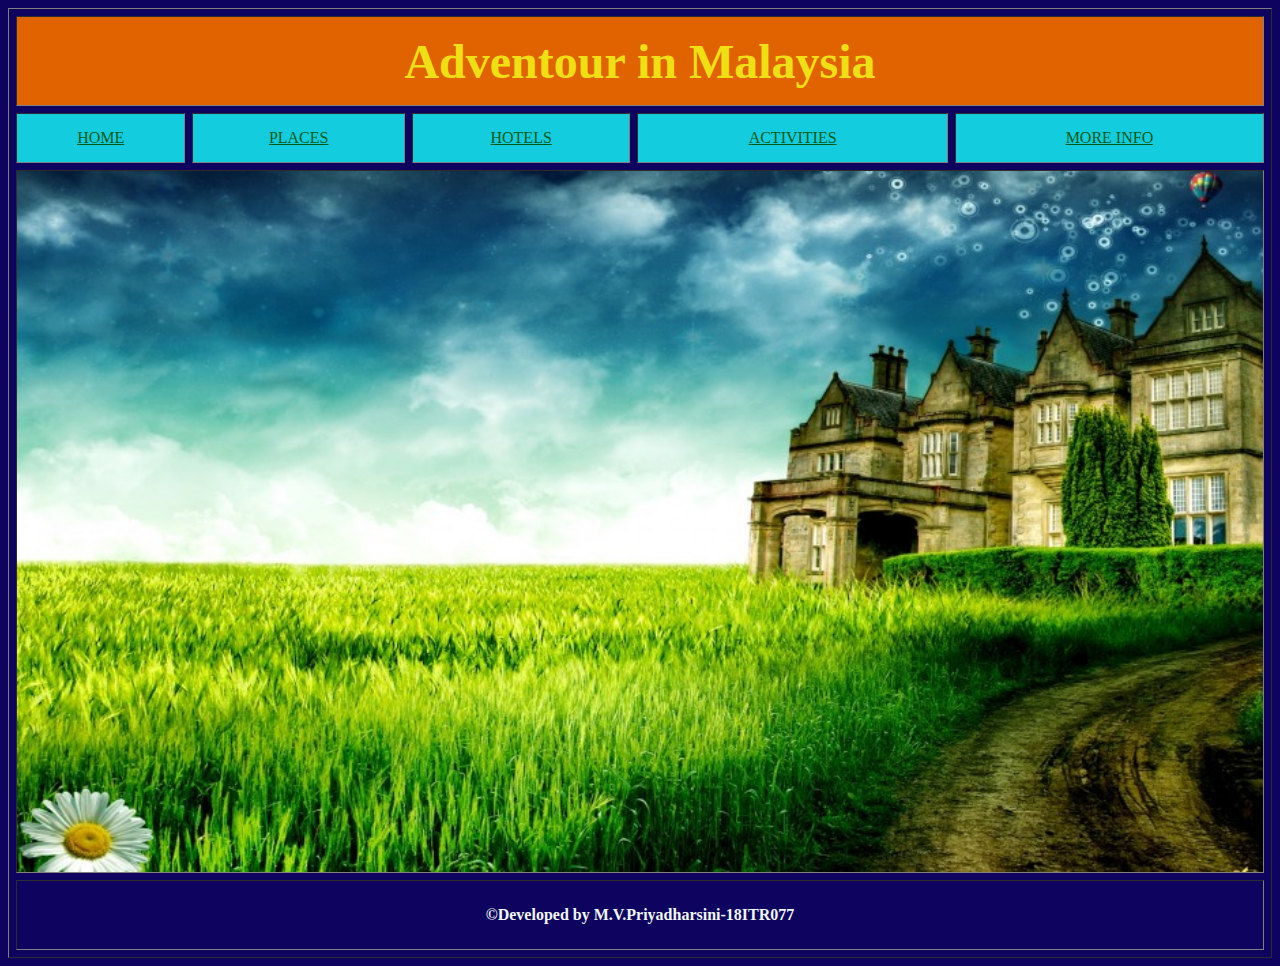
<file: index.html>
<html>
    <head>
        <link rel="stylesheet"type="text/css"href="a.css"/>
        <link rel="stylesheet"type="text/css"href="th.css"/>
        <link rel="stylesheet"type="text/css"href="td.css"/>
        <title>Adventour in Malaysia</title>
    </head>
    <body bgcolor="#0E035F">
        <table width=100% border="1px" cellspacing="7px" cellpadding="0px">
            <tr>
                <th bgcolor="#E16300" colspan="5" height="90px"><font size="+4">Adventour in Malaysia</font></th>
            </tr>
            <tr bgcolor="#13CDDF" height="50px">
                <font size="+2">
                    <td><center><a href="index.html">HOME</a></center></td>
                    <td><center><a href="places.html">PLACES</a></center></td>
                    <td><center><a href="hotels.html">HOTELS</a></center></td>
                    <td><center><a href="activities.html">ACTIVITIES</a></center></td>
                    <td><center><a href="info.html">MORE INFO</a></center></td>
                </font>
            </tr>
            <tr>
                <td bgcolor="pink" height="500px" colspan="5"><center><img src="tour.jpg" width=100% height=100%/></center></td>
            </tr>
            <tr>
                <td height="70px" colspan="5"><center><b>&copy;Developed by M.V.Priyadharsini-18ITR077</b></center></td>
            </tr>
        </table>
    </body>
</html>
</file>
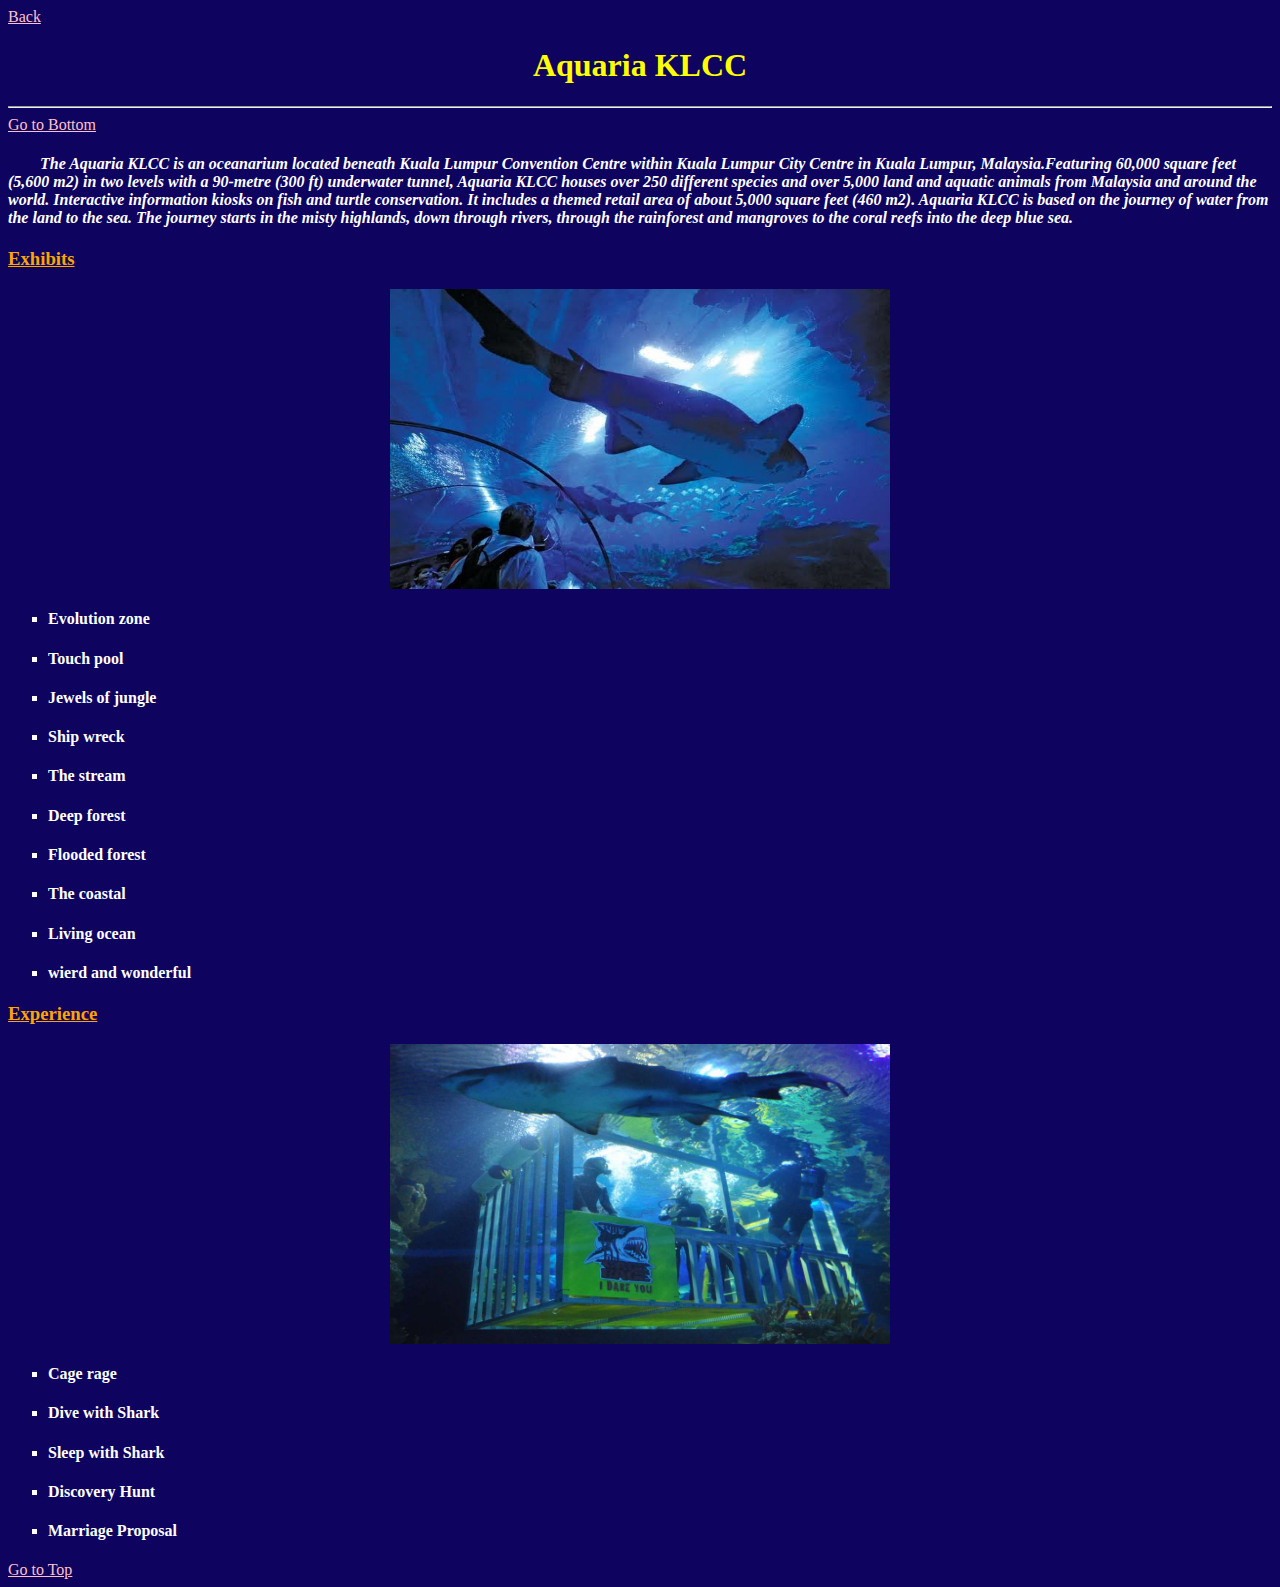
<file: aquaria.html>
<html>
<head>
<link rel="stylesheet"type="text/css"href="body.css"/>
<link rel="stylesheet"type="text/css"href="h1.css"/>
<link rel="stylesheet"type="text/css"href="a1.css"/>
<link rel="stylesheet"type="text/css"href="h31.css"/>
<link rel="stylesheet"type="text/css"href="ul.css"/>
<style>
h1{
color:yellow;
}
</style>
<title>Aquaria KLCC</title>
</head>
<body bgcolor="#0E035F">
<p id="t"></p>
<a href="places.html" style="color:pink">Back</a>
<h1><center>Aquaria KLCC</center></h1>
<hr>
<a href="#b">Go to Bottom</a>
<p><h4><b><em>&emsp;&emsp;The Aquaria KLCC is an oceanarium located beneath Kuala Lumpur Convention Centre within Kuala Lumpur City Centre in Kuala Lumpur, Malaysia.Featuring 60,000 square feet (5,600 m2) in two levels with a 90-metre (300 ft) underwater tunnel, Aquaria KLCC houses over 250 different species and over 5,000 land and aquatic animals from Malaysia and around the world. Interactive information kiosks on fish and turtle conservation. It includes a themed retail area of about 5,000 square feet (460 m2). Aquaria KLCC is based on the journey of water from the land to the sea. The journey starts in the misty highlands, down through rivers, through the rainforest and mangroves to the coral reefs into the deep blue sea.</em></b></h3></p>
<h3><ins>Exhibits</ins></h3>
<center><img src="aqu.jpg" height="300px" width="500px"/></center>
<ul type="square">
<li><h4>Evolution zone</h4></li>
<li><h4>Touch pool</h4></li>
<li><h4>Jewels of jungle</h4></li>
<li><h4>Ship wreck</h4></li>
<li><h4>The stream</h4></li>
<li><h4>Deep forest</h4></li>
<li><h4>Flooded forest</h4></li>
<li><h4>The coastal</h4></li>
<li><h4>Living ocean</h4></li>
<li><h4>wierd and wonderful</h4></li>
</ul>
<h3><ins>Experience</ins></h3>
<center><img src="cage.jpg" height="300px" width="500px"/></center>
<ul type="square">
<li><h4>Cage rage</h4></li>
<li><h4>Dive with Shark</h4></li>
<li><h4>Sleep with Shark</h4></li>
<li><h4>Discovery Hunt</h4></li>
<li><h4>Marriage Proposal</h4></li>
</ul>
<p id="b"></p>
<a href="#t"">Go to Top</a>
</body>
</html>
</file>
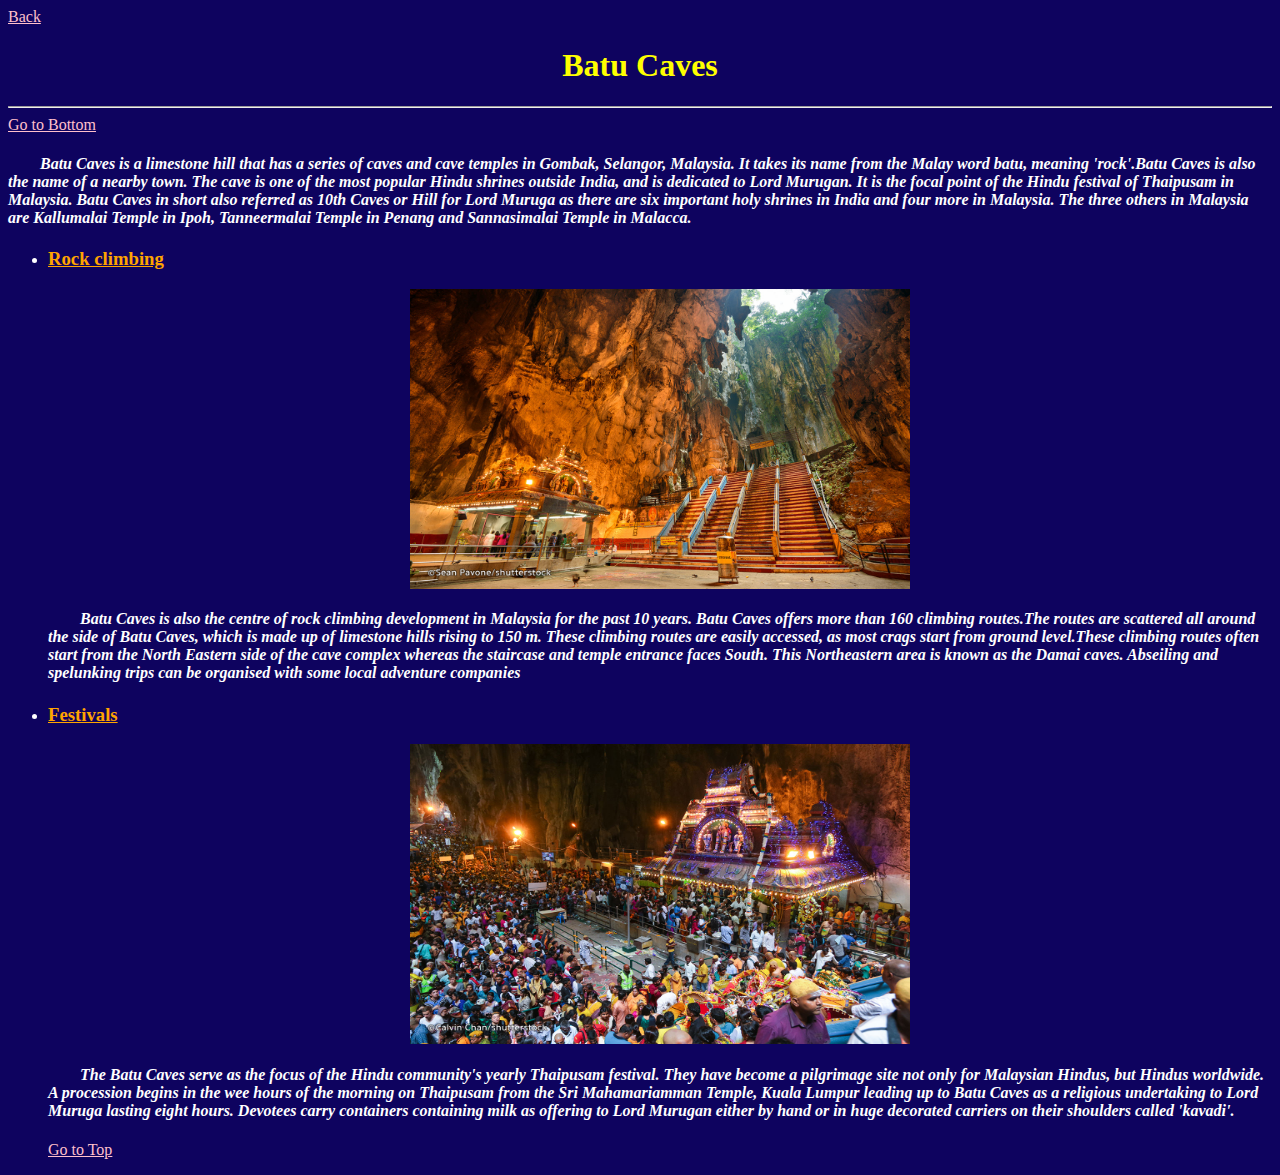
<file: batucaves.html>
<html>
<head>
<link rel="stylesheet"type="text/css"href="body.css"/>
<link rel="stylesheet"type="text/css"href="h1.css"/>
<link rel="stylesheet"type="text/css"href="a1.css"/>
<link rel="stylesheet"type="text/css"href="h31.css"/>
<style>
h1{
color:yellow;
}
</style>
<title>Batu Caves</title>
</head>
<body bgcolor="#0E035F">
<p id="t"></p>
<a href="places.html" style="color:pink">Back</a>
<h1><center>Batu Caves</center></h1>
<hr>
<a href="#b">Go to Bottom</a>
<p><h4><b><em>&emsp;&emsp;Batu Caves is a limestone hill that has a series of caves and cave temples in Gombak, Selangor, Malaysia. It takes its name from the Malay word batu, meaning 'rock'.Batu Caves is also the name of a nearby town.

The cave is one of the most popular Hindu shrines outside India, and is dedicated to Lord Murugan. It is the focal point of the Hindu festival of Thaipusam in Malaysia.

Batu Caves in short also referred as 10th Caves or Hill for Lord Muruga as there are six important holy shrines in India and four more in Malaysia. The three others in Malaysia are Kallumalai Temple in Ipoh, Tanneermalai Temple in Penang and Sannasimalai Temple in Malacca.</em></b></h4></p>
<ul>
<li><h3><ins>Rock climbing</ins></h3></li>
<center><img src="rock.jpg" height="300px" width="500px"/></center>
<p><h4><b><em>&emsp;&emsp;Batu Caves is also the centre of rock climbing development in Malaysia for the past 10 years. Batu Caves offers more than 160 climbing routes.The routes are scattered all around the side of Batu Caves, which is made up of limestone hills rising to 150 m. These climbing routes are easily accessed, as most crags start from ground level.These climbing routes often start from the North Eastern side of the cave complex whereas the staircase and temple entrance faces South. This Northeastern area is known as the Damai caves. Abseiling and spelunking trips can be organised with some local adventure companies</em></b></h4></p>
<li><h3><ins>Festivals</ins></h3></li>
<center><img src="fes.jpg" height="300px" width="500px"/></center>
<p><h4><b><em>&emsp;&emsp;The Batu Caves serve as the focus of the Hindu community's yearly Thaipusam festival. They have become a pilgrimage site not only for Malaysian Hindus, but Hindus worldwide.

A procession begins in the wee hours of the morning on Thaipusam from the Sri Mahamariamman Temple, Kuala Lumpur leading up to Batu Caves as a religious undertaking to Lord Muruga lasting eight hours. Devotees carry containers containing milk as offering to Lord Murugan either by hand or in huge decorated carriers on their shoulders called 'kavadi'.</em></b></h4></p>
<p id="b"></p>
<a href="#t">Go to Top</a>
</body>
</html>
</file>
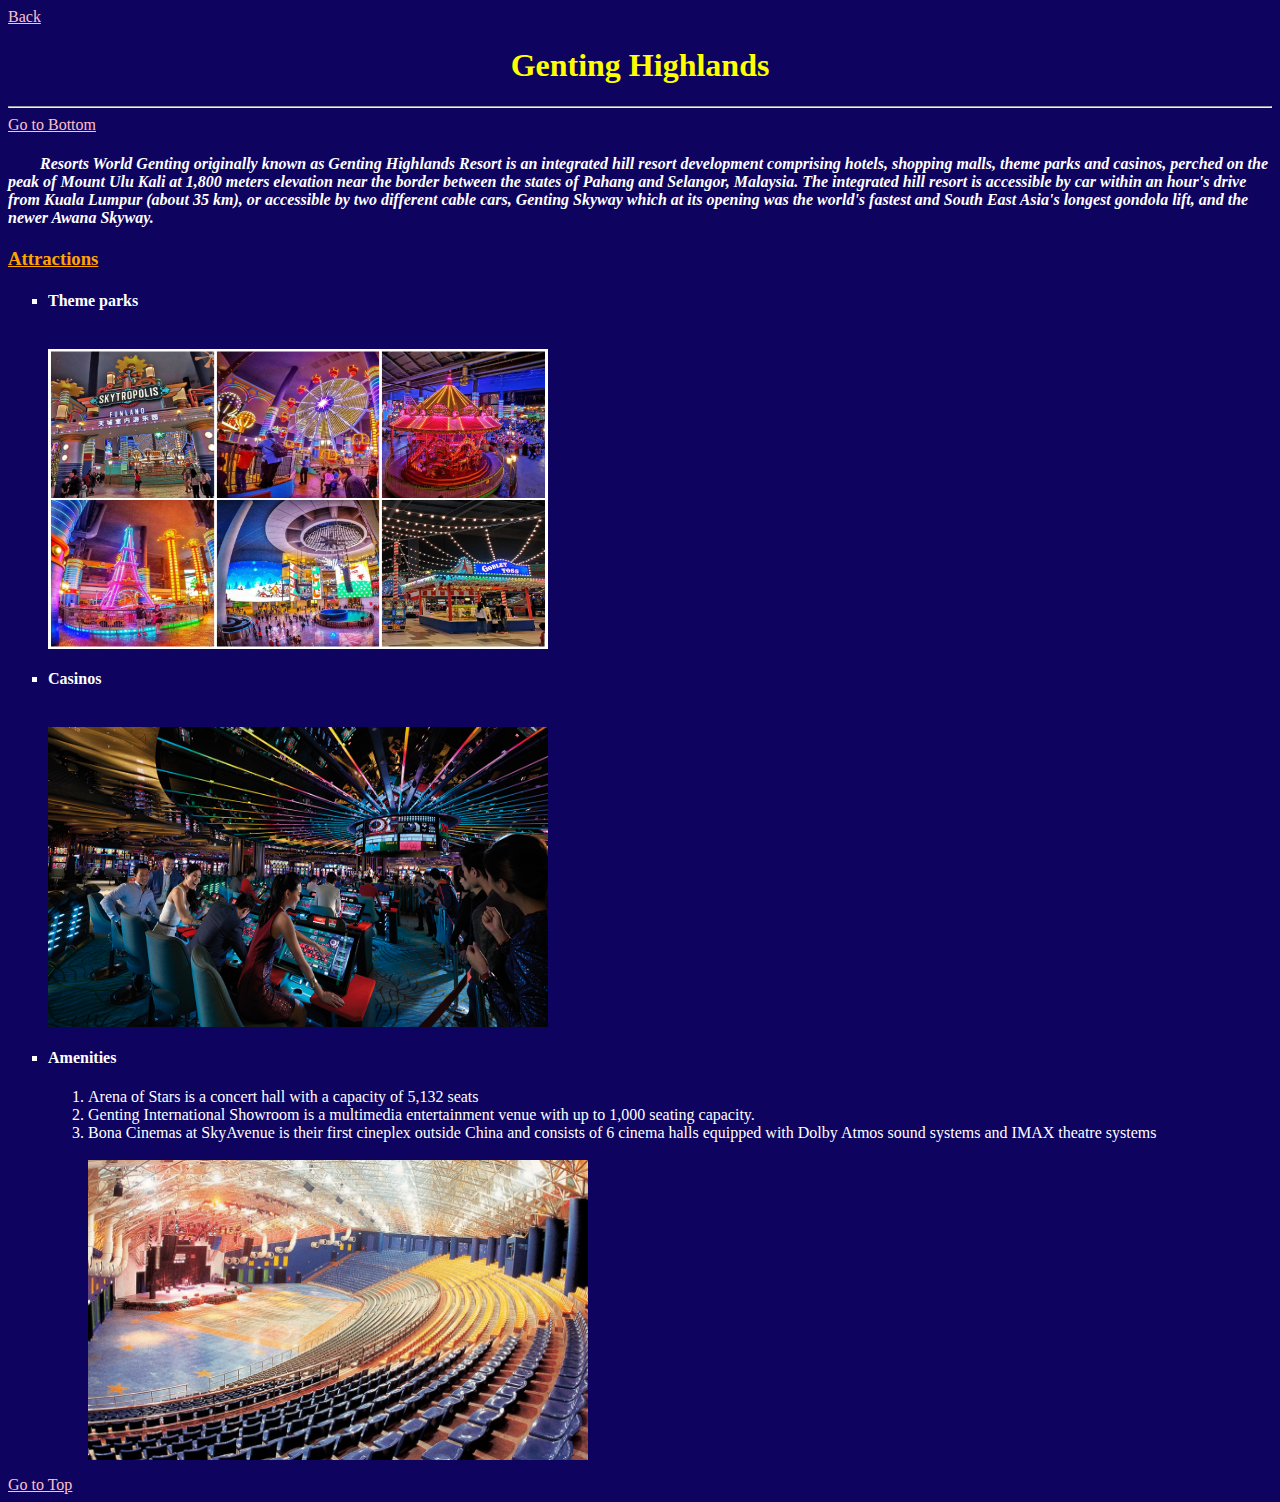
<file: genting.html>
<html>
    <head>
        <link rel="stylesheet"type="text/css"href="body.css"/>
        <link rel="stylesheet"type="text/css"href="h1.css"/>
        <link rel="stylesheet"type="text/css"href="a1.css"/>
        <link rel="stylesheet"type="text/css"href="h31.css"/>
        <link rel="stylesheet"type="text/css"href="ul.css"/>
        <link rel="stylesheet"type="text/css"href="ol.css"/>
        <style>
            h1{
                color:yellow;
            }
        </style>
        <title>Genting Highlands</title>
    </head>
    <body bgcolor="#0E035F">
        <p id="t"></p>
        <a href="places.html" style="color:pink">Back</a>
        <h1><center>Genting Highlands</center></h1>
        <hr>
        <a href="#b">Go to Bottom</a>
        <p><h4><b><em>&emsp;&emsp;Resorts World Genting originally known as Genting Highlands Resort is an integrated hill resort development comprising hotels, shopping malls, theme parks and casinos, perched on the peak of Mount Ulu Kali at 1,800 meters elevation near the border between the states of Pahang and Selangor, Malaysia.
        The integrated hill resort is accessible by car within an hour's drive from Kuala Lumpur (about 35 km), or accessible by two different cable cars, Genting Skyway which at its opening was the world's fastest and South East Asia's longest gondola lift, and the newer Awana Skyway.</em></b></h3></p>
        <h3><ins>Attractions</ins></h3>
        <ul type="square">
            <li><h4>Theme parks</h4></li><br>
            <img src="park.jpg" height="300px" width="500px"/>
            <li><h4>Casinos</h4></li><br>
            <img src="casino.jpg" height="300px" width="500px"/>
            <li><h4>Amenities</h4></li>
            <ol>
                <li>Arena of Stars is a concert hall with a capacity of 5,132 seats</li>
                <li>Genting International Showroom is a multimedia entertainment venue with up to 1,000 seating capacity.</li>
                <li>Bona Cinemas at SkyAvenue is their first cineplex outside China and consists of 6 cinema halls equipped with Dolby Atmos sound systems and IMAX theatre systems</li>
                <br>
                <img src="arena.jpg" height="300px" width="500px"/>
            </ol>
        </ul>
        <p id="b"></p>
        <a href="#t">Go to Top</a>
    </body>
</html>
</file>
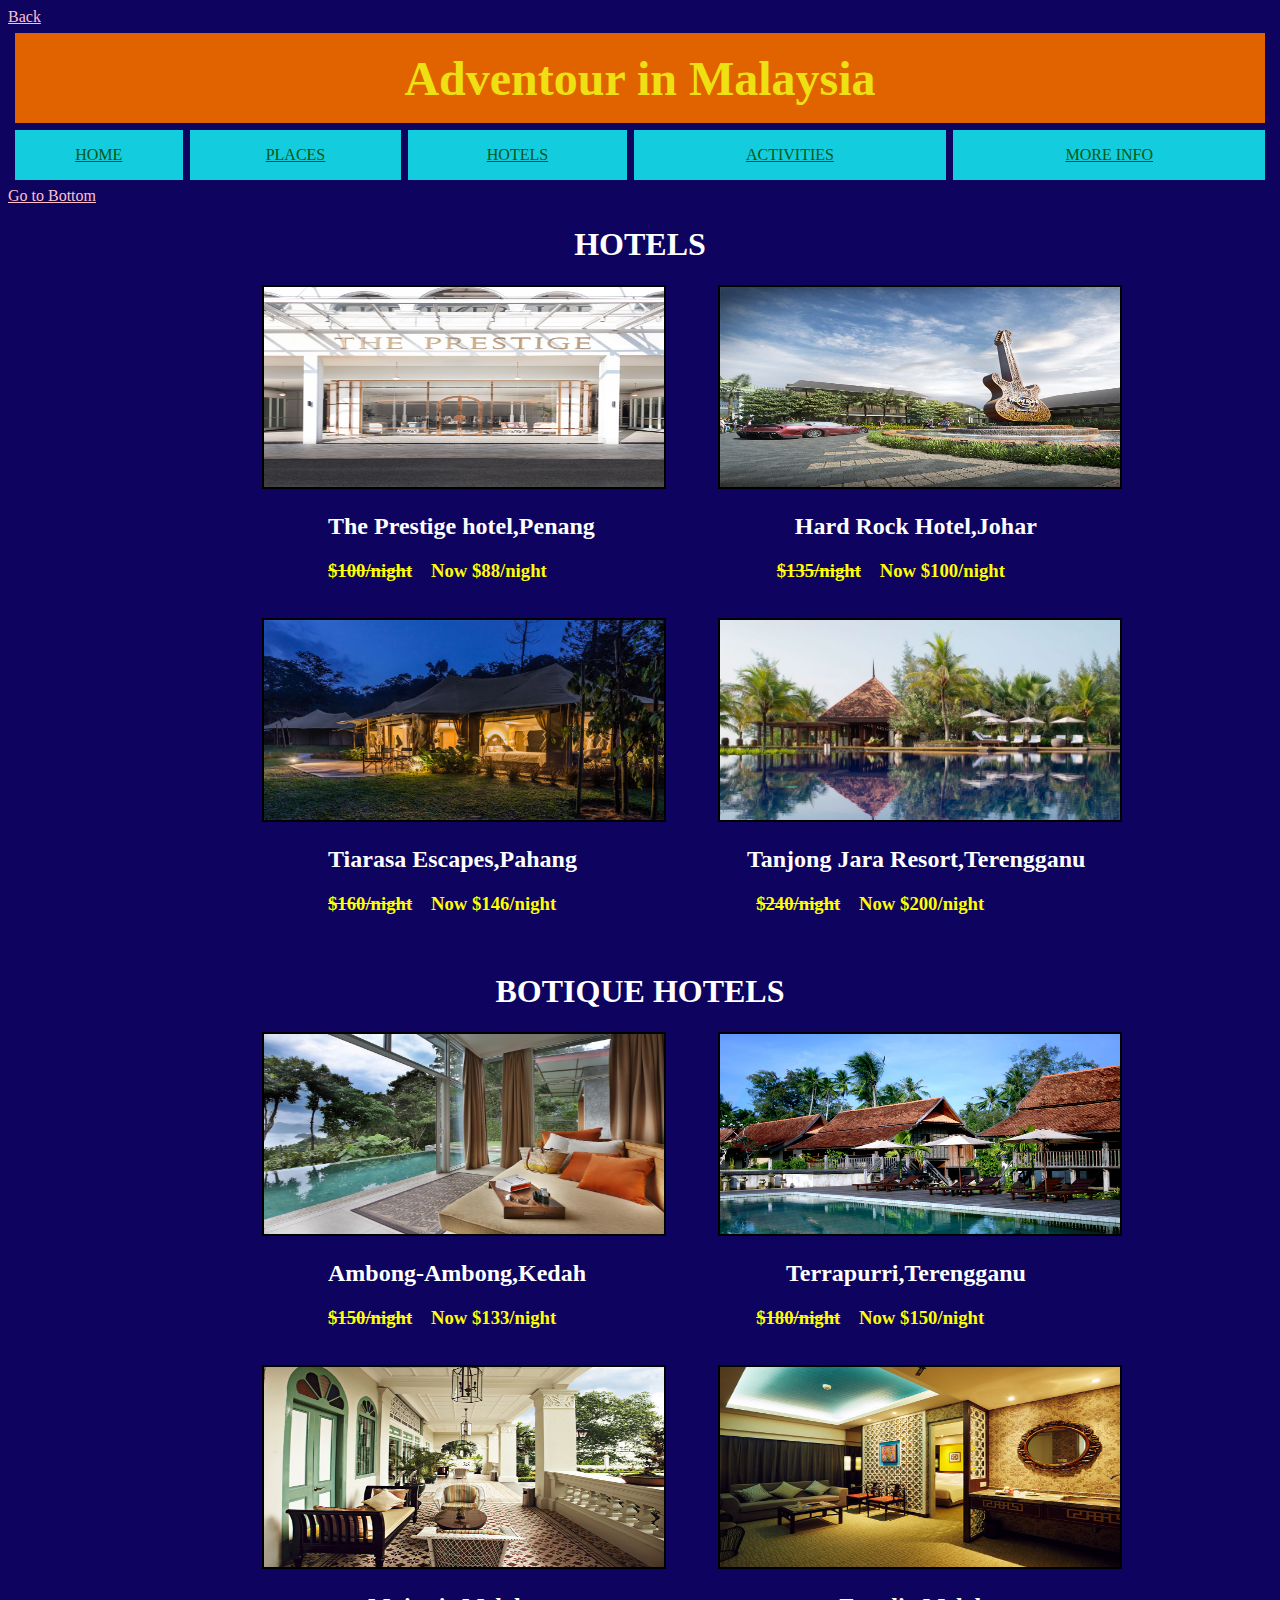
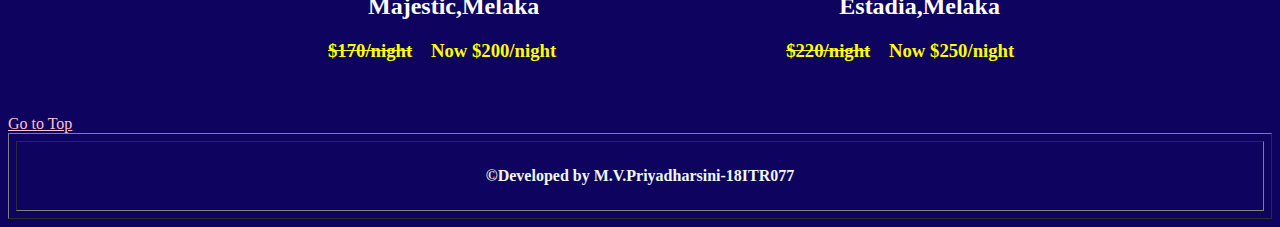
<file: hotels.html>
<html>
<head>
<link rel="stylesheet"type="text/css"href="th.css"/>
<link rel="stylesheet"type="text/css"href="a.css"/>
<link rel="stylesheet"type="text/css"href="h1.css"/>
<link rel="stylesheet"type="text/css"href="span.css"/>
<link rel="stylesheet"type="text/css"href="h2.css"/>
<link rel="stylesheet"type="text/css"href="h3.css"/>
<link rel="stylesheet"type="text/css"href="img.css"/>
<link rel="stylesheet"type="text/css"href="td.css"/>
<title>Hotels</title>
</head>
<body bgcolor="#0E035F">
<p id="t"></p>
<a href="places.html" style="color:pink">Back</a>
<table width=100% border="0px" cellspacing="7px" cellpadding="0px">
<tr>
<th bgcolor="#E16300" colspan="5" height="90px"><font size="+4">Adventour in Malaysia</font></th>
</tr>
<tr bgcolor="#13CDDF" height="50px">
<font size="+2">
<td><center><a href="index.html">HOME</a></center></td>
<td><center><a href="places.html">PLACES</a></center></td>
<td><center><a href="hotels.html">HOTELS</a></center></td>
<td><center><a href="activities.html">ACTIVITIES</a></center></td>
<td><center><a href="info.html">MORE INFO</a></center></td>
</font>
</tr>
</table>
<a href="#b" style="color:pink">Go to Bottom</a>
<h1><center>HOTELS</center></h1><span style="width: 250px;"></span>
<img src="prestige.jpg" width="400px" height="200px"/>&emsp;&emsp;&emsp;
<img src="hardrock.jpg" width="400px" height="200px"/><br>
<h2><span style="width: 320px;"></span>The Prestige hotel,Penang<span style="width: 200px;"></span>Hard Rock Hotel,Johar</h2>
<h3><span style="width: 320px;"></span><del>&#36;100/night</del>&emsp;Now &#36;88/night<span style="width: 230px;"></span><del>&#36;135/night</del>&emsp;Now &#36;100/night</h3><br>
<span style="width: 250px;"></span>
<img src="tiarasa.jpg" width="400px" height="200px"/>&emsp;&emsp;&emsp;
<img src="tanjong.jpg" width="400px" height="200px"/><br>
<h2><span style="width: 320px;"></span>Tiarasa Escapes,Pahang<span style="width: 170px;"></span>Tanjong Jara Resort,Terengganu</h2>
<h3><span style="width: 320px;"></span><del>&#36;160/night</del>&emsp;Now &#36;146/night<span style="width: 200px;"></span><del>&#36;240/night</del>&emsp;Now &#36;200/night</h3><br>
<h1><center>BOTIQUE HOTELS</center></h1><span style="width: 250px;"></span>
<img src="ambong.jpg" width="400px" height="200px"/>&emsp;&emsp;&emsp;
<img src="terra.jpg" width="400px" height="200px"/><br>
<h2><span style="width: 320px;"></span>Ambong-Ambong,Kedah<span style="width: 200px;"></span>Terrapurri,Terengganu</h2>
<h3><span style="width: 320px;"></span><del>&#36;150/night</del>&emsp;Now &#36;133/night<span style="width: 200px;"></span><del>&#36;180/night</del>&emsp;Now &#36;150/night</h3><br>
<span style="width: 250px;"></span>
<img src="majestic.jpg" width="400px" height="200px"/>&emsp;&emsp;&emsp;
<img src="estadia.jpg" width="400px" height="200px"/><br>
<h2><span style="width: 360px;"></span>Majestic,Melaka<span style="width: 300px;"></span>Estadia,Melaka</h2>
<h3><span style="width: 320px;"></span><del>&#36;170/night</del>&emsp;Now &#36;200/night<span style="width: 230px;"></span><del>&#36;220/night</del>&emsp;Now &#36;250/night</h3><br>
<p id="b"></p>
<a href="#t" style="color:pink">Go to Top</a>
<table width=100% border="1px" cellspacing="7px" cellpadding="0px">
<tr>
<td height="70px" colspan="5"><center><b>&copy;Developed by M.V.Priyadharsini-18ITR077</b></center></td>
</tr>
</table>
</body>
</html>
</file>
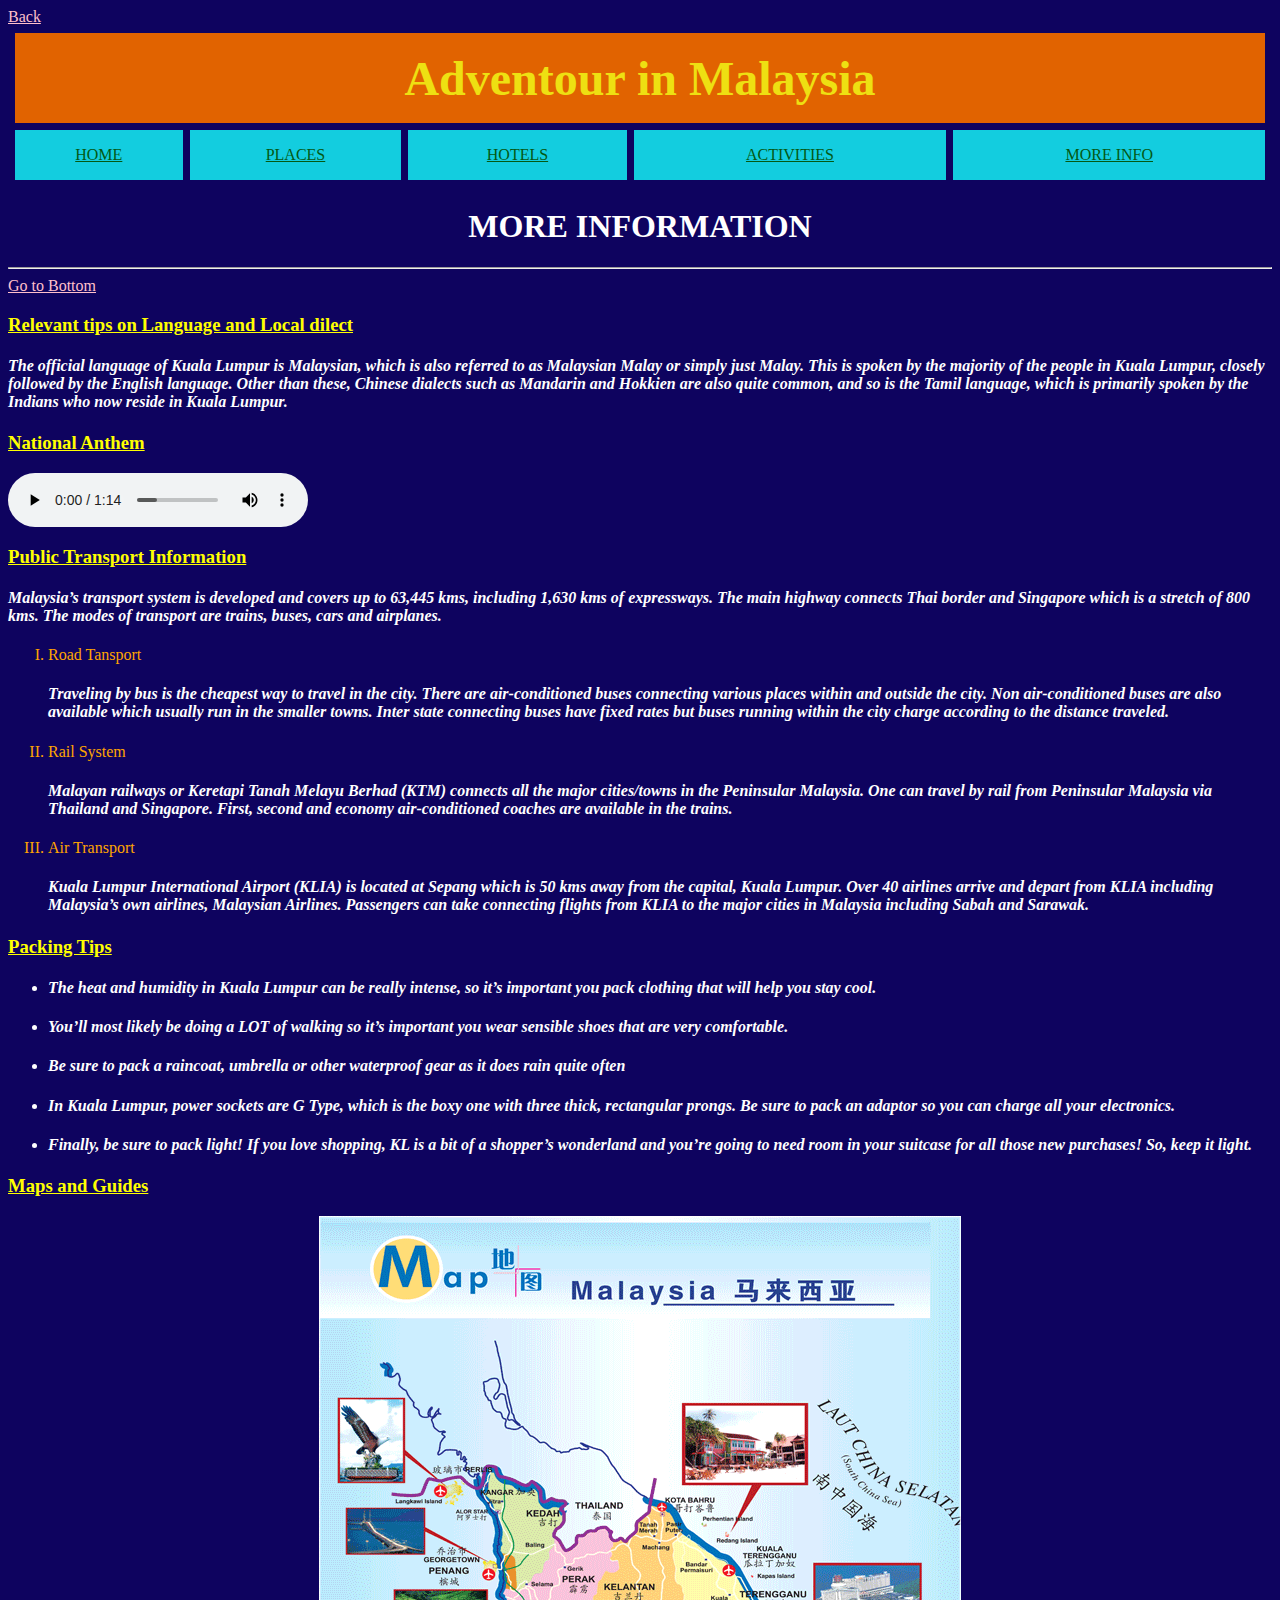
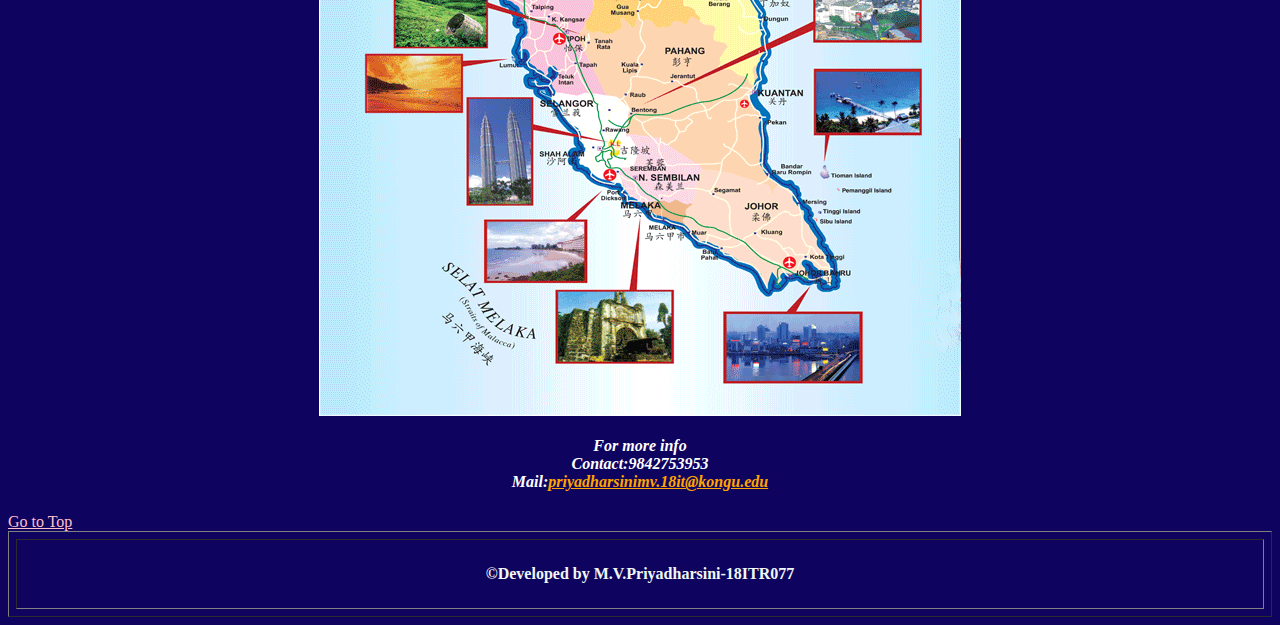
<file: info.html>
<html>
<head>
<link rel="stylesheet"type="text/css"href="body.css"/>
<link rel="stylesheet"type="text/css"href="th.css"/>
<link rel="stylesheet"type="text/css"href="a.css"/>
<link rel="stylesheet"type="text/css"href="h1.css"/>
<link rel="stylesheet"type="text/css"href="span.css"/>
<link rel="stylesheet"type="text/css"href="h2.css"/>
<link rel="stylesheet"type="text/css"href="h3.css"/>
<link rel="stylesheet"type="text/css"href="td.css"/>
<style>
h3{
font-family:Harrington;
}
</style>
<title>More Information</title>
</head>
<body bgcolor="#0E035F">
<p id="t"></p>
<a href="activities.html" style="color:pink">Back</a>
<table width=100% border="0px" cellspacing="7px" cellpadding="0px">
<tr>
<th bgcolor="#E16300" colspan="5" height="90px"><font size="+4">Adventour in Malaysia</font></th>
</tr>
<tr bgcolor="#13CDDF" height="50px">
<font size="+2">
<td><center><a href="index.html">HOME</a></center></td>
<td><center><a href="places.html">PLACES</a></center></td>
<td><center><a href="hotels.html">HOTELS</a></center></td>
<td><center><a href="activities.html">ACTIVITIES</a></center></td>
<td><center><a href="info.html">MORE INFO</a></center></td>
</font>
</tr>
</table>
<h1><center>MORE INFORMATION</center></h1>
<hr>
<a href="#b" style="color:pink">Go to Bottom</a>
<br>
<h3><ins>Relevant tips on Language and Local dilect</ins></h3>
<p><h4><b><em>The official language of Kuala Lumpur is Malaysian, which is also referred to as Malaysian Malay or simply just Malay. This is spoken by the majority of the people in Kuala Lumpur, closely followed by the English language. Other than these, Chinese dialects such as Mandarin and Hokkien are also quite common, and so is the Tamil language, which is primarily spoken by the Indians who now reside in Kuala Lumpur. </p></h4></b></em>
<h3><ins>National Anthem</ins></h3>
<audio controls><source src="Malaysia.mp3" type="audio/mp3"></audio>
<h3><ins>Public Transport Information</ins></h3>
<p><h4><b><em>Malaysia’s transport system is developed and covers up to 63,445 kms, including 1,630 kms of expressways. The main highway connects Thai border and Singapore which is a stretch of 800 kms. The modes of transport are trains, buses, cars and airplanes.</p></h4></b></em>
<ol type="I">
<li style="color:orange">Road Tansport</li>
<p><h4><b><em>Traveling by bus is the cheapest way to travel in the city. There are air-conditioned buses connecting various places within and outside the city. Non air-conditioned buses are also available which usually run in the smaller towns.
Inter state connecting buses have fixed rates but buses running within the city charge according to the distance traveled.</p></h4></b></em>
<li style="color:orange">Rail System</li>
<p><h4><b><em>Malayan railways or Keretapi Tanah Melayu Berhad (KTM) connects all the major cities/towns in the Peninsular Malaysia. One can travel by rail from Peninsular Malaysia via Thailand and Singapore. First, second and economy air-conditioned coaches are available in the trains.</p></h4></b></em>
<li style="color:orange">Air Transport</li>
<p><h4><b><em>Kuala Lumpur International Airport (KLIA) is located at Sepang which is 50 kms away from the capital, Kuala Lumpur. Over 40 airlines arrive and depart from KLIA including Malaysia’s own airlines, Malaysian Airlines.
Passengers can take connecting flights from KLIA to the major cities in Malaysia including Sabah and Sarawak.</p></h4></b></em>
</ol>
<h3><ins>Packing Tips</ins></h3>
<ul>
<li><p><h4><b><em>The heat and humidity in Kuala Lumpur can be really intense, so it’s important you pack clothing that will help you stay cool.</li></p></h4></b></em>
<li><p><h4><b><em>You’ll most likely be doing a LOT of walking so it’s important you wear sensible shoes that are very comfortable.</li></p></h4></b></em>
<li><p><h4><b><em>Be sure to pack a raincoat, umbrella or other waterproof gear as it does rain quite often</li></p></h4></b></em>
<li><p><h4><b><em>In Kuala Lumpur, power sockets are G Type, which is the boxy one with three thick, rectangular prongs. Be sure to pack an adaptor so you can charge all your electronics.</li></p></h4></b></em>
<li><p><h4><b><em>Finally, be sure to pack light! If you love shopping, KL is a bit of a shopper’s wonderland and you’re going to need room in your suitcase for all those new purchases! So, keep it light.</li></p></h4></b></em>
</ul>
<h3><ins>Maps and Guides</ins></h3>
<center><img src="map.gif"/>
<p><h4><b><address>For more info<br>Contact:9842753953<br>Mail:<a href="mailto:priyadharsinimv.18it@kongu.edu" style="color:orange">priyadharsinimv.18it@kongu.edu</a></address></b></h4></p>
</center>
<p id="b"></p>
<a href="#t" style="color:pink">Go to Top</a>
<table width=100% border="1px" cellspacing="7px" cellpadding="0px">
<tr>
<td height="70px" colspan="5"><center><b>&copy;Developed by M.V.Priyadharsini-18ITR077</b></center></td>
</tr>
</table>
</body>
</html>
</file>
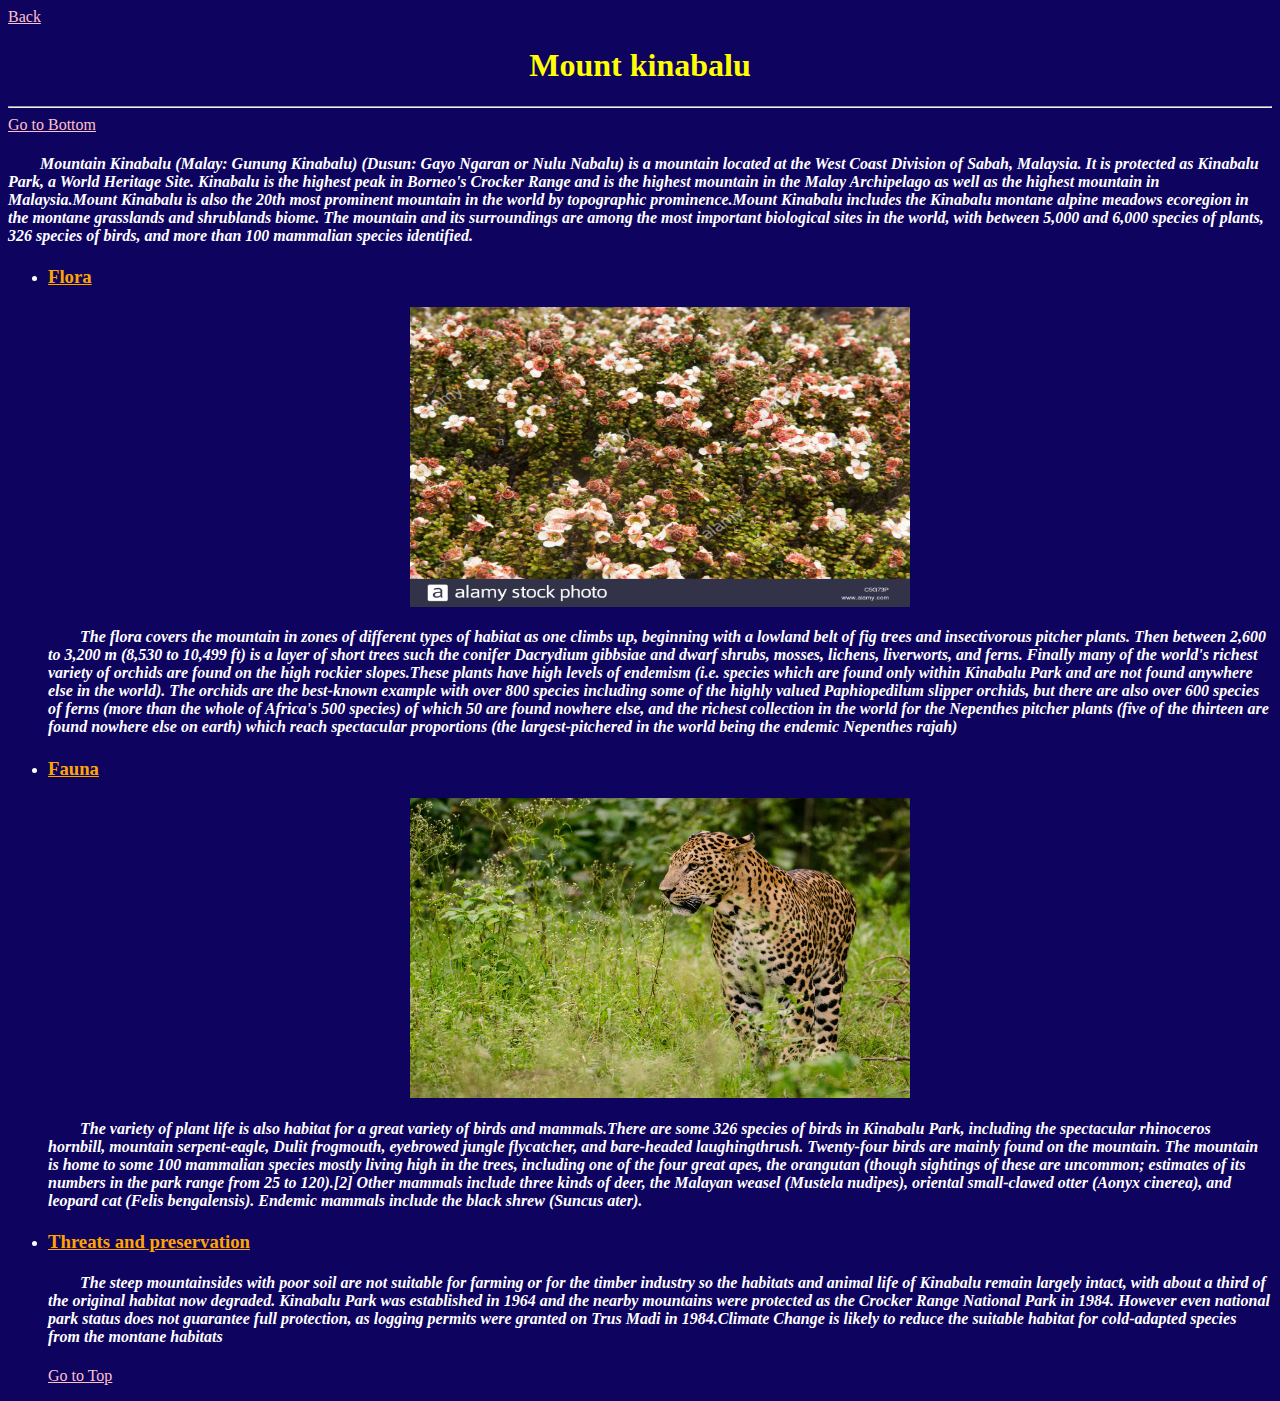
<file: kinabalu.html>
<html>
<head>
<link rel="stylesheet"type="text/css"href="body.css"/>
<link rel="stylesheet"type="text/css"href="h1.css"/>
<link rel="stylesheet"type="text/css"href="a1.css"/>
<link rel="stylesheet"type="text/css"href="h31.css"/>
<style>
h1{
color:yellow;
}
</style>
<title>Mount kinabalu</title>
</head>
<body bgcolor="#0E035F">
<p id="t"></p>
<a href="places.html" style="color:pink">Back</a>
<h1><center>Mount kinabalu</center></h1>
<hr>
<a href="#b">Go to Bottom</a>
<p><h4><b><em>&emsp;&emsp;Mountain Kinabalu (Malay: Gunung Kinabalu) (Dusun: Gayo Ngaran or Nulu Nabalu) is a mountain located at the West Coast Division of Sabah, Malaysia. It is protected as Kinabalu Park, a World Heritage Site. Kinabalu is the highest peak in Borneo's Crocker Range and is the highest mountain in the Malay Archipelago as well as the highest mountain in Malaysia.Mount Kinabalu is also the 20th most prominent mountain in the world by topographic prominence.Mount Kinabalu includes the Kinabalu montane alpine meadows ecoregion in the montane grasslands and shrublands biome. The mountain and its surroundings are among the most important biological sites in the world, with between 5,000 and 6,000 species of plants, 326 species of birds, and more than 100 mammalian species identified.</em></b></h4></p>
<ul>
<li><h3><ins>Flora</ins></h3></li>
<center><img src="flora.jpg" height="300px" width="500px"/></center>
<p><h4><b><em>&emsp;&emsp;The flora covers the mountain in zones of different types of habitat as one climbs up, beginning with a lowland belt of fig trees and insectivorous pitcher plants. Then between 2,600 to 3,200 m (8,530 to 10,499 ft) is a layer of short trees such the conifer Dacrydium gibbsiae and dwarf shrubs, mosses, lichens, liverworts, and ferns. Finally many of the world's richest variety of orchids are found on the high rockier slopes.These plants have high levels of endemism (i.e. species which are found only within Kinabalu Park and are not found anywhere else in the world). The orchids are the best-known example with over 800 species including some of the highly valued Paphiopedilum slipper orchids, but there are also over 600 species of ferns (more than the whole of Africa's 500 species) of which 50 are found nowhere else, and the richest collection in the world for the Nepenthes pitcher plants (five of the thirteen are found nowhere else on earth) which reach spectacular proportions (the largest-pitchered in the world being the endemic Nepenthes rajah)</em></b></h4></p>
<li><h3><ins>Fauna</ins></h3></li>
<center><img src="fauna.jpg" height="300px" width="500px"/></center>
<p><h4><b><em>&emsp;&emsp;The variety of plant life is also habitat for a great variety of birds and mammals.There are some 326 species of birds in Kinabalu Park, including the spectacular rhinoceros hornbill, mountain serpent-eagle, Dulit frogmouth, eyebrowed jungle flycatcher, and bare-headed laughingthrush. Twenty-four birds are mainly found on the mountain. The mountain is home to some 100 mammalian species mostly living high in the trees, including one of the four great apes, the orangutan (though sightings of these are uncommon; estimates of its numbers in the park range from 25 to 120).[2] Other mammals include three kinds of deer, the Malayan weasel (Mustela nudipes), oriental small-clawed otter (Aonyx cinerea), and leopard cat (Felis bengalensis). Endemic mammals include the black shrew (Suncus ater).</em></b></h4></p>
<li><h3><ins>Threats and preservation</ins></h3></li>
<p><h4><b><em>&emsp;&emsp;The steep mountainsides with poor soil are not suitable for farming or for the timber industry so the habitats and animal life of Kinabalu remain largely intact, with about a third of the original habitat now degraded. Kinabalu Park was established in 1964 and the nearby mountains were protected as the Crocker Range National Park in 1984. However even national park status does not guarantee full protection, as logging permits were granted on Trus Madi in 1984.Climate Change is likely to reduce the suitable habitat for cold-adapted species from the montane habitats</em></b></h4></p>
<p id="b"></p>
<a href="#t">Go to Top</a>
</body>
</html>
</file>
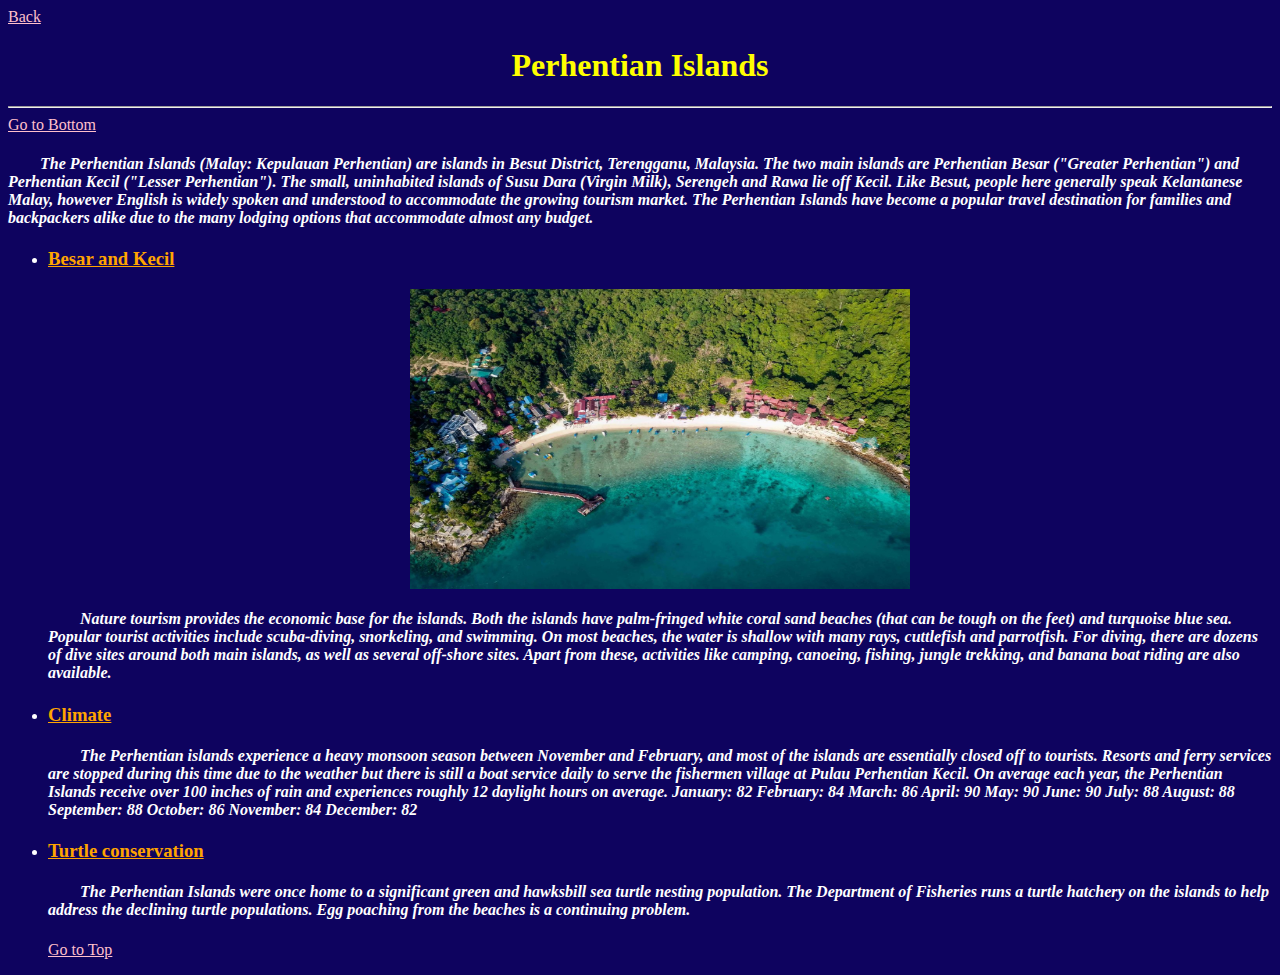
<file: perhentian.html>
<html>
<head>
<link rel="stylesheet"type="text/css"href="body.css"/>
<link rel="stylesheet"type="text/css"href="h1.css"/>
<link rel="stylesheet"type="text/css"href="a1.css"/>
<link rel="stylesheet"type="text/css"href="h31.css"/>
<style>
h1{
color:yellow;
}
</style>
<title>Perhentian Islands</title>
</head>
<body bgcolor="#0E035F">
<p id="t"></p>
<a href="places.html" style="color:pink">Back</a>
<h1><center>Perhentian Islands</center></h1>
<hr>
<a href="#b">Go to Bottom</a>
<p><h4><b><em>&emsp;&emsp;The Perhentian Islands (Malay: Kepulauan Perhentian) are islands in Besut District, Terengganu, Malaysia.

The two main islands are Perhentian Besar ("Greater Perhentian") and Perhentian Kecil ("Lesser Perhentian"). The small, uninhabited islands of Susu Dara (Virgin Milk), Serengeh and Rawa lie off Kecil.

Like Besut, people here generally speak Kelantanese Malay, however English is widely spoken and understood to accommodate the growing tourism market. The Perhentian Islands have become a popular travel destination for families and backpackers alike due to the many lodging options that accommodate almost any budget.</em></b></h4></p>
<ul>
<li><h3><ins>Besar and Kecil</ins></h3></li>
<center><img src="besar.jpg" height="300px" width="500px"/></center>
<p><h4><b><em>&emsp;&emsp;Nature tourism provides the economic base for the islands. Both the islands have palm-fringed white coral sand beaches (that can be tough on the feet) and turquoise blue sea. Popular tourist activities include scuba-diving, snorkeling, and swimming. On most beaches, the water is shallow with many rays, cuttlefish and parrotfish. For diving, there are dozens of dive sites around both main islands, as well as several off-shore sites. Apart from these, activities like camping, canoeing, fishing, jungle trekking, and banana boat riding are also available.</em></b></h4></p>
<li><h3><ins>Climate</ins></h3></li>
<p><h4><b><em>&emsp;&emsp;The Perhentian islands experience a heavy monsoon season between November and February, and most of the islands are essentially closed off to tourists. Resorts and ferry services are stopped during this time due to the weather but there is still a boat service daily to serve the fishermen village at Pulau Perhentian Kecil. On average each year, the Perhentian Islands receive over 100 inches of rain and experiences roughly 12 daylight hours on average. January: 82 February: 84 March: 86 April: 90 May: 90 June: 90 July: 88 August: 88 September: 88 October: 86 November: 84 December: 82 </em></b></h4></p>
<li><h3><ins>Turtle conservation</ins></h3></li>
<p><h4><b><em>&emsp;&emsp;The Perhentian Islands were once home to a significant green and hawksbill sea turtle nesting population. The Department of Fisheries runs a turtle hatchery on the islands to help address the declining turtle populations. Egg poaching from the beaches is a continuing problem.</em></b></h4></p>
<p id="b"></p>
<a href="#t">Go to Top</a>
</body>
</html>
</file>
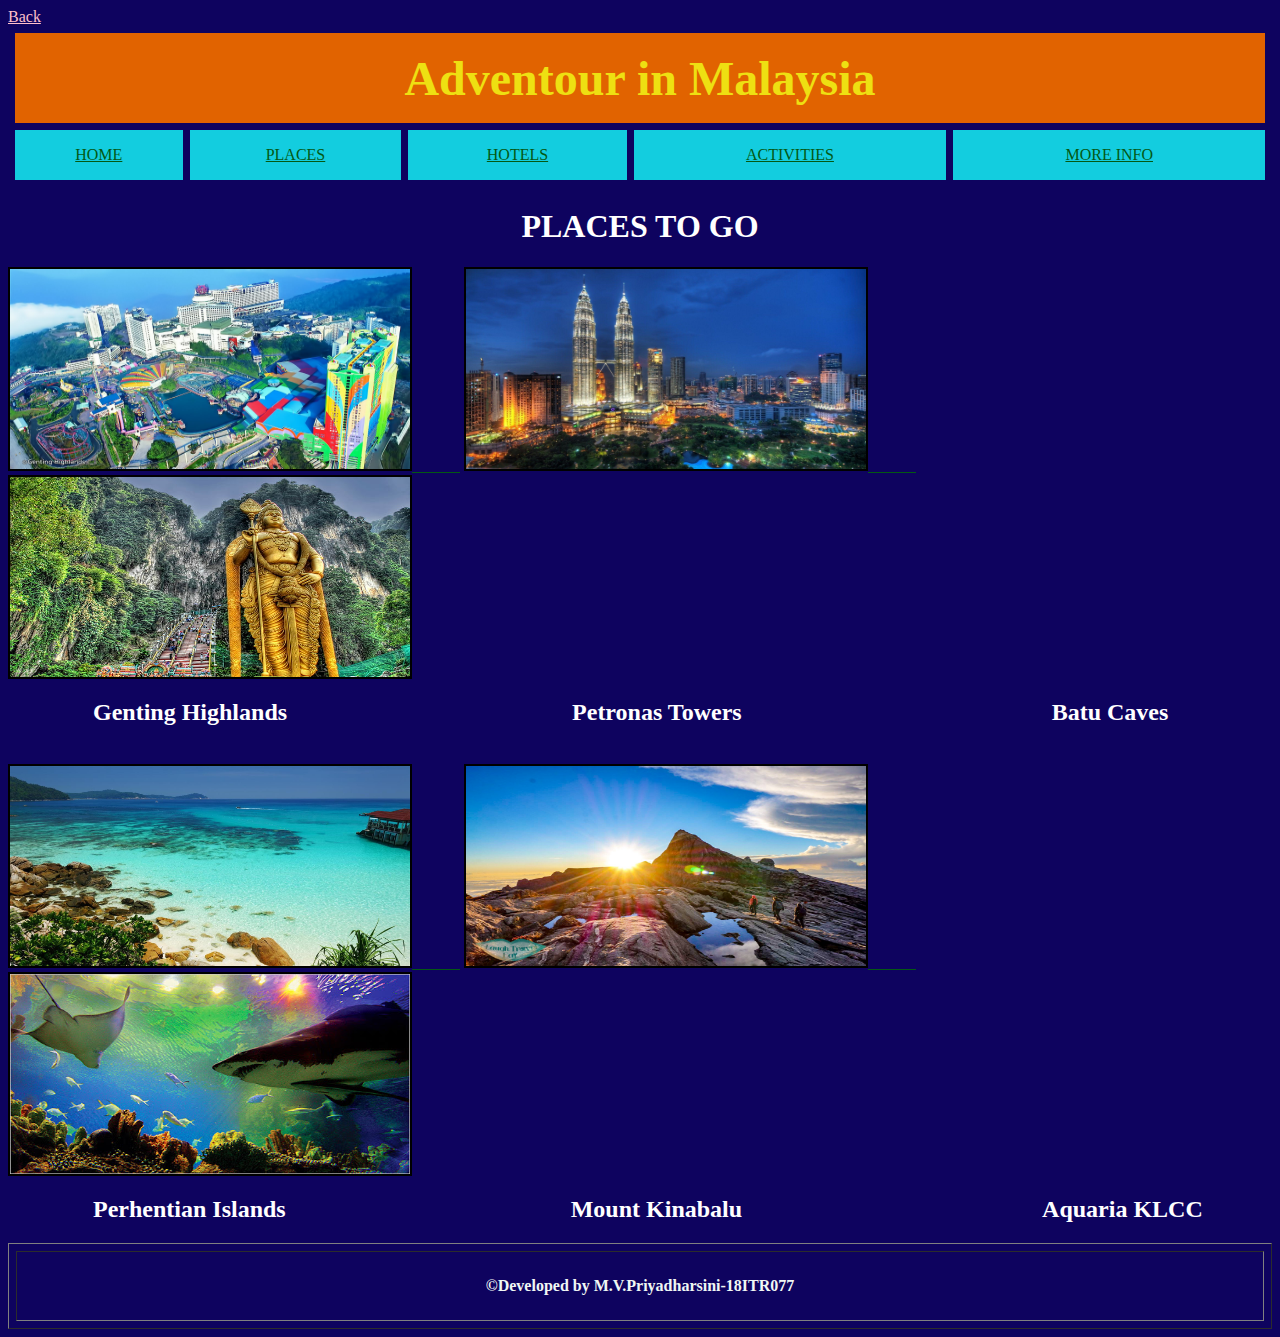
<file: places.html>
<html>
    <head>
        <link rel="stylesheet"type="text/css"href="th.css"/>
        <link rel="stylesheet"type="text/css"href="a.css"/>
        <link rel="stylesheet"type="text/css"href="h1.css"/>
        <link rel="stylesheet"type="text/css"href="span.css"/>
        <link rel="stylesheet"type="text/css"href="h2.css"/>
        <link rel="stylesheet"type="text/css"href="img.css"/>
        <link rel="stylesheet"type="text/css"href="td.css"/>
        <title>Places to go</title>
    </head>
    <body bgcolor="#0E035F">
        <a href="index.html" style="color:pink">Back</a>
        <table width=100% border="0px" cellspacing="7px" cellpadding="0px">
            <tr>
                <th bgcolor="#E16300" colspan="5" height="90px"><font size="+4">Adventour in Malaysia</font></th>
            </tr>
            <tr bgcolor="#13CDDF" height="50px">
                <font size="+2">
                    <td><center><a href="index.html">HOME</a></center></td>
                    <td><center><a href="places.html">PLACES</a></center></td>
                    <td><center><a href="hotels.html">HOTELS</a></center></td>
                    <td><center><a href="activities.html">ACTIVITIES</a></center></td>
                    <td><center><a href="info.html">MORE INFO</a></center></td>
                </font>
            </tr>
        </table>
        <h1><center>PLACES TO GO</center></h1>
        <a href="genting.html"><img src="genting.jpg" width="400px" height="200px"/>&emsp;&emsp;&emsp;</a>
        <a href="petrona.html"><img src="petrona.jpg" width="400px" height="200px"/>&emsp;&emsp;&emsp;</a>
        <a href="batucaves.html"><img src="batucaves.jpg" width="400px" height="200px"/></a>
        <h2><span style="width: 85px;"></span>Genting Highlands<span style="width: 285px;"></span>Petronas Towers<span style="width: 310px;"></span>Batu Caves</h2>
        <br>
        <a href="perhentian.html"><img src="perhentian.jpg" width="400px" height="200px"/>&emsp;&emsp;&emsp;</a>
        <a href="kinabalu.html"><img src="kinabalu.jpg" width="400px" height="200px"/>&emsp;&emsp;&emsp;</a>
        <a href="aquaria.html"><img src="aquaria.jpg" width="400px" height="200px"/></a>
        <h2><span style="width: 85px;"></span>Perhentian Islands<span style="width: 285px;"></span>Mount Kinabalu<span style="width: 300px;"></span>Aquaria KLCC</h2>
        <table width=100% border="1px" cellspacing="7px" cellpadding="0px">
            <tr>
                <td height="70px" colspan="5"><center><b>&copy;Developed by M.V.Priyadharsini-18ITR077</b></center></td>
            </tr>
        </table>
    </body>
</html>
</file>
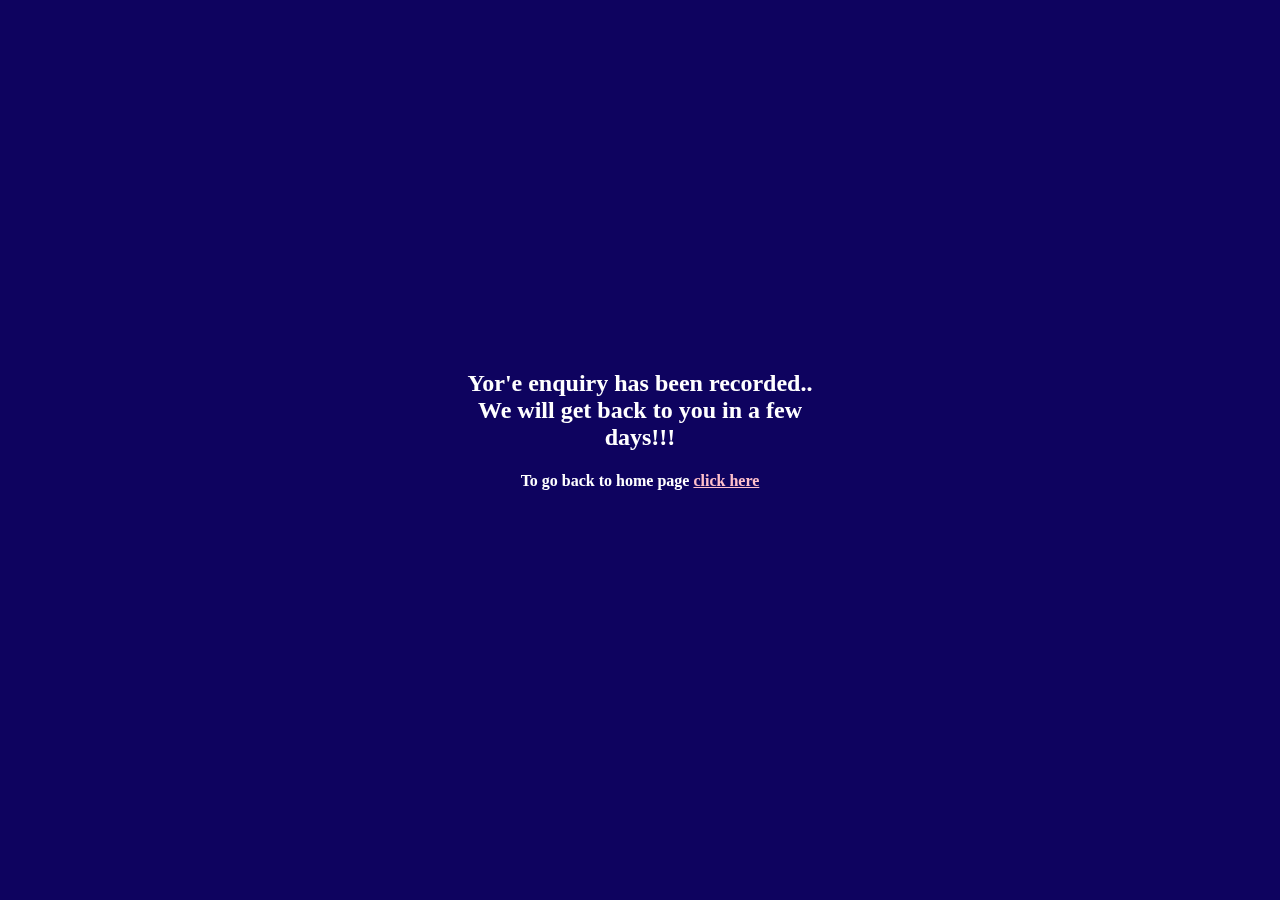
<file: res1.html>
<html>
<head>
<title>Successful</title>
<link rel="stylesheet"type="text/css"href="a1.css"/>
<style>
div {
    height: 200px;
    width: 400px;
    color:white;
    position: fixed;
    top: 50%;
    left: 50%;
    margin-top: -100px;
    margin-left: -200px;
}
</style>
</head>
<body bgcolor="#0E035F"><center>
<div><h2>Yor'e enquiry has been recorded..<br>We will get back to you in a few days!!!</h2>
<h4>To go back to home page <a href="index.html">click here</a>
</div>
</center>
</body>
</html>
</file>
<file: a.css>
a{
    color:#045913 ;
}
</file>
<file: th.css>
th{
  font-family:Lucida Calligraphy;
  color:#EEE012;
}
</file>
<file: td.css>
td{
    color:#F0F7F4;
}
</file>
<file: body.css>
body{
color:white;
}
</file>
<file: h1.css>
h1{
    color:white;
    font-family:Harrington
}
</file>
<file: a1.css>
a{
color:pink;
}
</file>
<file: h31.css>
h3{
color:orange;
font-family:DFKai-SB;
}
</file>
<file: ul.css>
ul{
font-family:MV Boli;
}
</file>
<file: ol.css>
ol{
font-family:Agency FB";
}
</file>
<file: span.css>
span{
    display:inline-block; 
}
</file>
<file: h2.css>
h2{
    color:white;
    font-family:Bradley Hand ITC
}
</file>
<file: h3.css>
h3{
color:yellow;
font-family:Bradley Hand ITC;
}
</file>
<file: img.css>
img{
    border:2px solid black;
}
</file>
